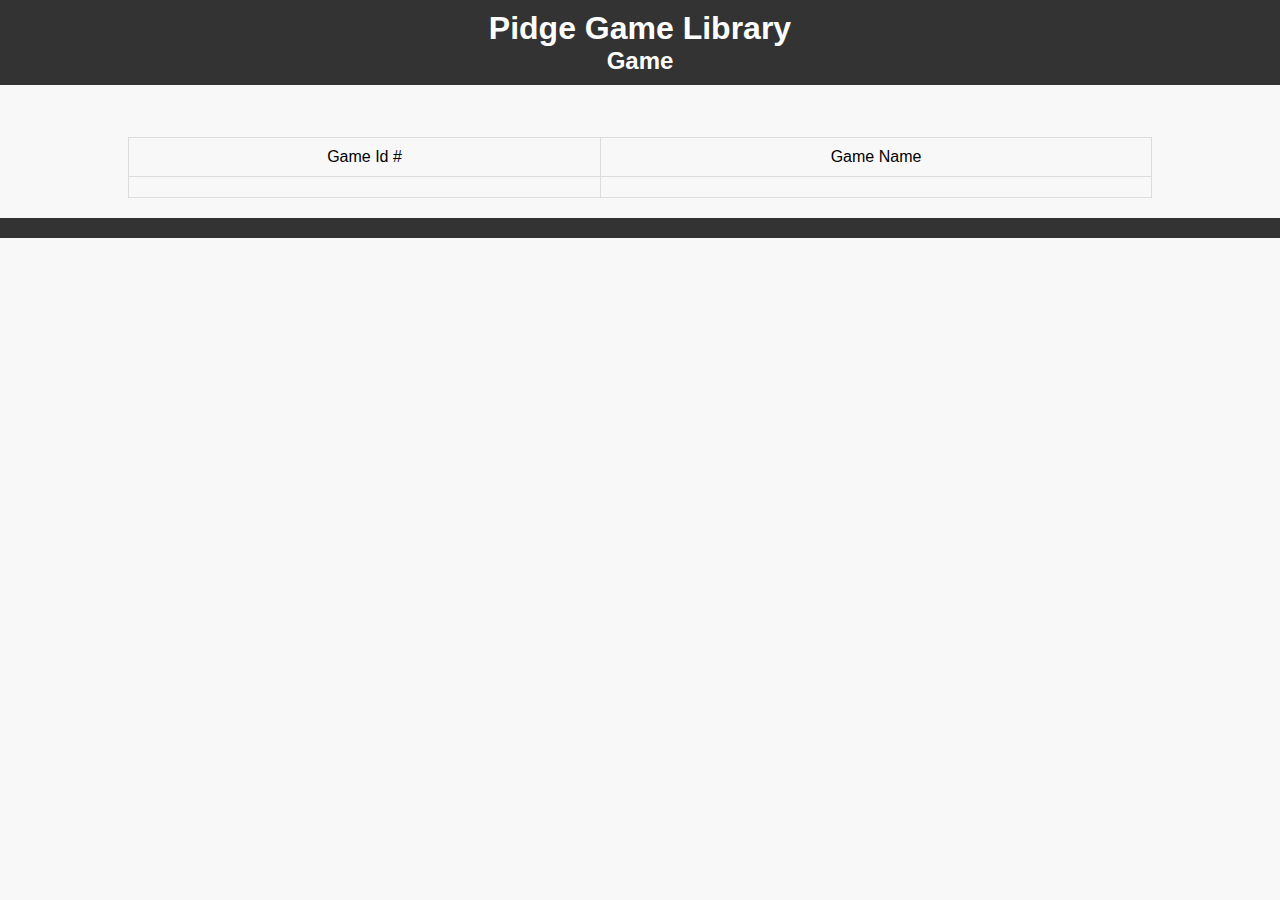
<file: index.html>
<!DOCTYPE html>
<html lang="en">
<head>
  <meta charset="UTF-8" />
  <title>Pidge Game Lib!</title>
  <meta name="viewport" content="width=device-width, initial-scale=1" />
  <meta name="description" content="Example Page" />
  <link rel="stylesheet" type="text/css" href="style.css" />
  <link rel="icon" href="favicon.png">
  <script src="game-script.js"></script>
</head>
<body>
  <header>
    <h1>Pidge Game Library</h1>
    <h2>Game <span id="game-id-placeholder"></span></h2>
  </header>
  <p><span id="game-name-placeholder"></span></p>
  <table border="8" cellspacing="0" cellpadding="5">
    <tr>
      <td>Game Id #</td>
      <td>Game Name</td>
    </tr>
    <tr>
      <td><span id="game-id-placeholder"></span></td>
      <td><span id="game-name-placeholder"></span></td>
    </tr>
  </table>
  <footer></footer>
</body>
</html>
</file>
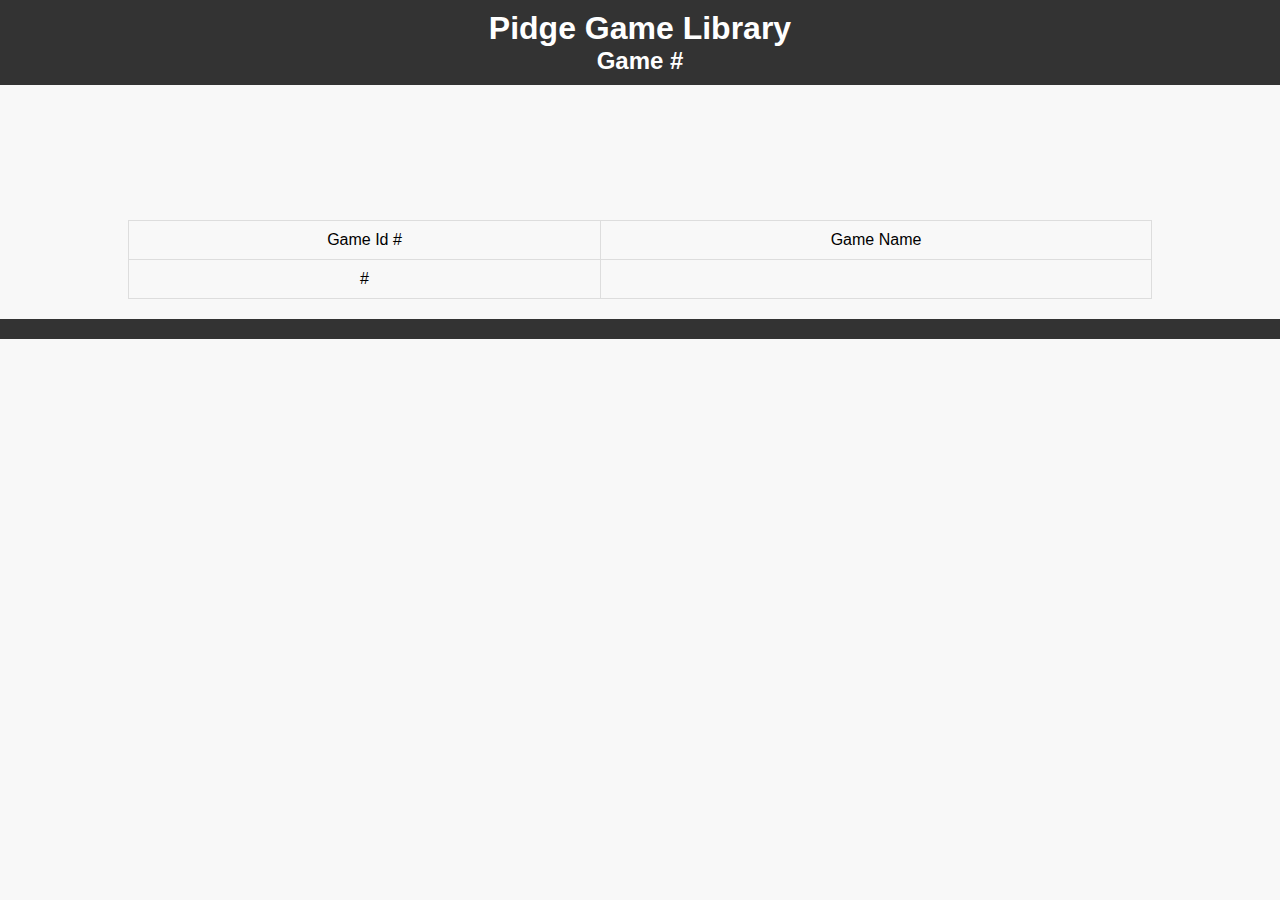
<file: Game001.html>
<!DOCTYPE html>
<html lang="en">
<head>
  <meta charset="UTF-8">
  <title>Pidge Game Lib!</title>
  <meta name="viewport" content="width=device-width, initial-scale=1">
  <meta name="description" content="Example Page">
  <link rel="stylesheet" type="text/css" href="style.css">
  <link rel="icon" href="favicon.png">
  <script src="game-script.js"></script>
</head>
<body>
  <header>
    <h1>Pidge Game Library</h1>
    <h2>Game #<span id="game-id-placeholder"></span></h2>
  </header>
  <h3><span id="game-name-placeholder"></span></h3>
  <p id="game-description"></p>
  <table border="8" cellspacing="0" cellpadding="5">
    <tr>
      <td>Game Id #</td>
      <td>Game Name</td>
    </tr>
    <tr>
      <td>#<span id="game-id-placeholder-table"></span></td>
      <td><span id="game-name-placeholder-table"></span></td>
    </tr>
  </table>
  <footer></footer>
</body>
</html>
</file>
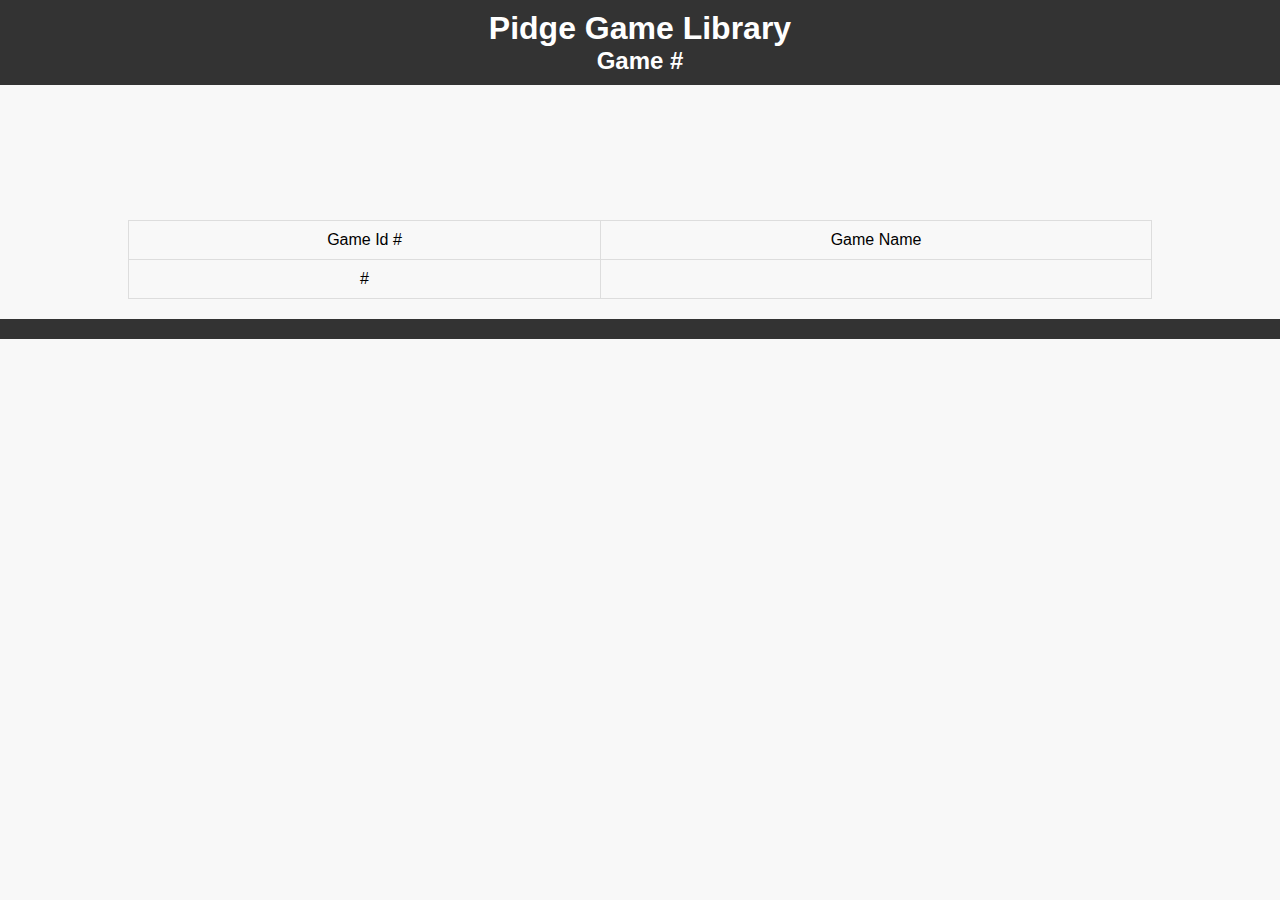
<file: Games/Game002.html>
<!DOCTYPE html>
<html lang="en">
<head>
  <meta charset="UTF-8">
  <title>Pidge Game Lib!</title>
  <meta name="viewport" content="width=device-width, initial-scale=1">
  <meta name="description" content="Example Page">
  <link rel="stylesheet" type="text/css" href="../style.css">
  <link rel="icon" href="favicon.png">
  <script src="../game-script.js"></script>
</head>
<body>
  <header>
    <h1>Pidge Game Library</h1>
    <h2>Game #<span id="game-id-placeholder"></span></h2>
  </header>
  <h3><span id="game-name-placeholder"></span></h3>
  <p id="game-description"></p>
  <table border="8" cellspacing="0" cellpadding="5">
    <tr>
      <td>Game Id #</td>
      <td>Game Name</td>
    </tr>
    <tr>
      <td>#<span id="game-id-placeholder-table"></span></td>
      <td><span id="game-name-placeholder-table"></span></td>
    </tr>
  </table>
  <footer></footer>
</body>
</html>
</file>
<file: style.css>
/* Add some basic styling to your page */
body {
  font-family: Arial, sans-serif;
  margin: 0;
  padding: 0;
  background-color: #f8f8f8;
  display: flex;
  flex-direction: column;
  align-items: center;
}

header {
  background-color: #333;
  color: #fff;
  text-align: center;
  padding: 10px 0;
  width: 100%;
}

h1, h2 {
  margin: 0;
}

h3 {
margin-top: 5%;
}

table {
  margin: 20px auto;
  border-collapse: collapse;
  border: 1px solid #ddd;
  width: 80%;
  text-align: center;
}

td {
  padding: 10px;
  border: 1px solid #ddd;
}

footer {
  background-color: #333;
  height: 20px;
  width: 100%;
}

#game-description{
text-align:center;



}

#game-id-image{
width: 90%;

}

#page-footer{
color: white;
text-align: center;


}
</file>
